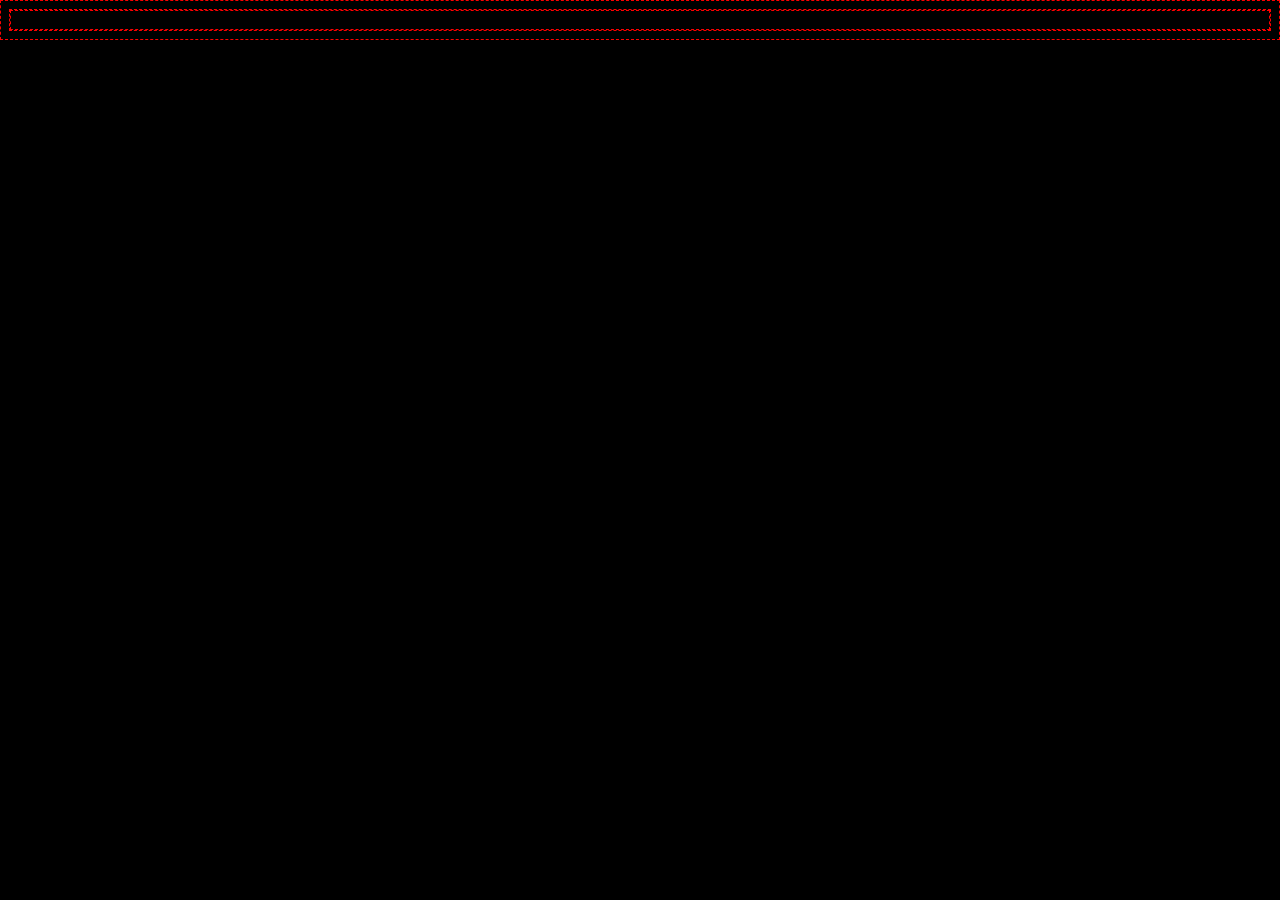
<file: .learn/resets/10-center-postcard/index.html>
<!DOCTYPE html>
<html lang="en">
	<head>
		<meta charset="UFT-8" />
		<meta name="viewport" content="width=device-width, initial-scale=1.0" />
		<title>Document</title>
		<link rel="stylesheet" href="styles.css" />
	</head>
	<body>
		<div class="postcard">Hello</div>
	</body>
</html>
</file>
<file: .learn/resets/10-center-postcard/styles.css>
body {
	background: black;
}

* {
	border: 1px dashed red;
	min-height: 10px;
}
</file>
